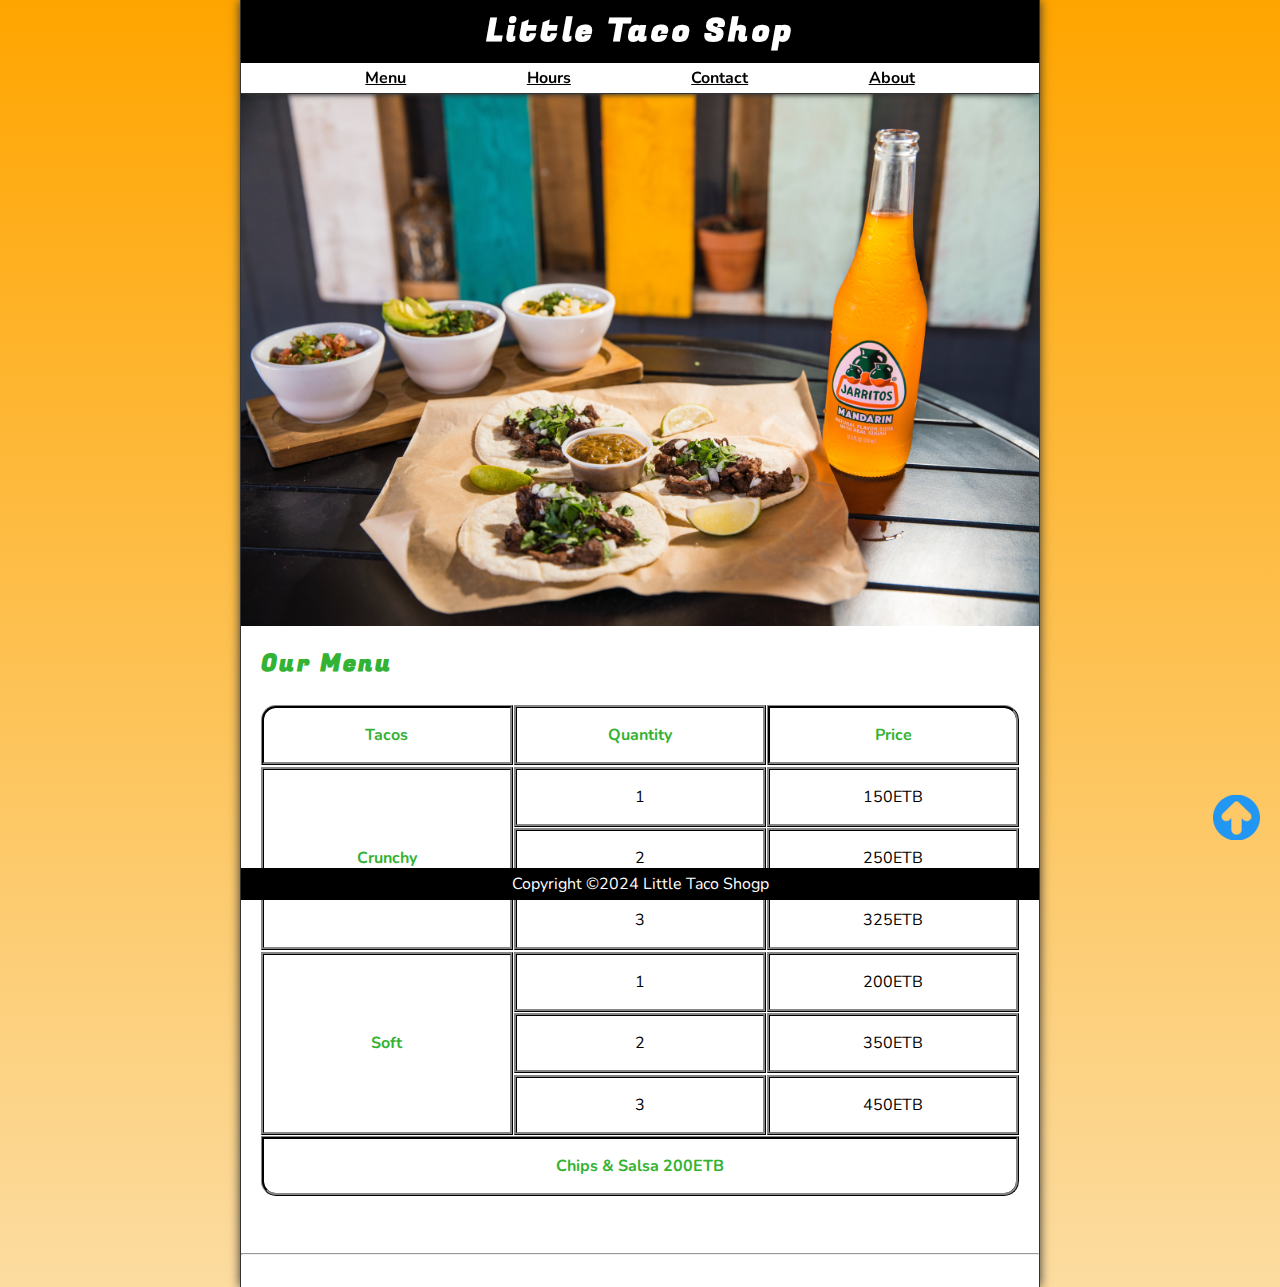
<file: index.html>
<!DOCTYPE html>
<html lang="en">
  <head>
    <meta charset="UTF-8" />
    <meta name="viewport" content="width=device-width, initial-scale=1.0" />
    <meta name="author" content="YosephSE" />
    <title>The Little Taco Shop</title>
    <link rel="icon" href="img/favicon.ico" type="image/x-icon" />
    <link rel="stylesheet" href="css/style.css" />
  </head>

  <body>
    <header class="header">
      <h1 class="header__h1">Little Taco Shop</h1>
      <nav class="header__nav">
        <ul class="header__ul">
          <li>
            <a href="#menu">Menu</a>
          </li>
          <li>
            <a href="hours.html">Hours</a>
          </li>
          <li>
            <a href="contact.html">Contact</a>
          </li>
          <li>
            <a href="about.html">About</a>
          </li>
        </ul>
      </nav>
    </header>

    <section class="hero">
      <figure>
        <img
          src="img/tacos_and_drink_1000x667.png"
          alt="Tacos and a Drink"
          title="tacos"
          width="1000"
          height="667"
        />
      </figure>
    </section>

    <main class="main">
      <article id="menu" class="main__article menu">
        <h2 class="menu__h2">Our Menu</h2>
        <table class="menu__container">
          <caption class="offscreen">
            Our Tacos
          </caption>
          <thead>
            <tr>
              <th class="menu__header" scope="col">Tacos</th>
              <th class="menu__header" scope="col">Quantity</th>
              <th class="menu__header" scope="col">Price</th>
            </tr>
          </thead>
          <tbody>
            <tr>
              <th class="menu__item menu__cr" scope="row" rowspan="3">
                Crunchy
              </th>
              <td class="menu__item">1</td>
              <td class="menu__item">150ETB</td>
            </tr>
            <tr>
              <td class="menu__item">2</td>
              <td class="menu__item">250ETB</td>
            </tr>
            <tr>
              <td class="menu__item">3</td>
              <td class="menu__item">325ETB</td>
            </tr>
            <tr>
              <th class="menu__item menu__sf" scope="row" rowspan="3">Soft</th>
              <td class="menu__item">1</td>
              <td class="menu__item">200ETB</td>
            </tr>
            <tr>
              <td class="menu__item">2</td>
              <td class="menu__item">350ETB</td>
            </tr>
            <tr>
              <td class="menu__item">3</td>
              <td class="menu__item">450ETB</td>
            </tr>
          </tbody>
          <tfoot>
            <tr>
              <td class="menu__item menu__cs" colspan="3">
                Chips &amp; Salsa 200ETB
              </td>
            </tr>
          </tfoot>
        </table>
      </article>
    </main>
    <hr />
    <div id="back"><a href="#"><img src="img/up.png" alt="Back to top"></a></div>
    <footer class="footer">
      <p>
        <span class="nowrap">Copyright &copy;2024</span>
        <span class="nowrap">Little Taco Shogp</span>
      </p>
    </footer>
  </body>
</html>
</file>
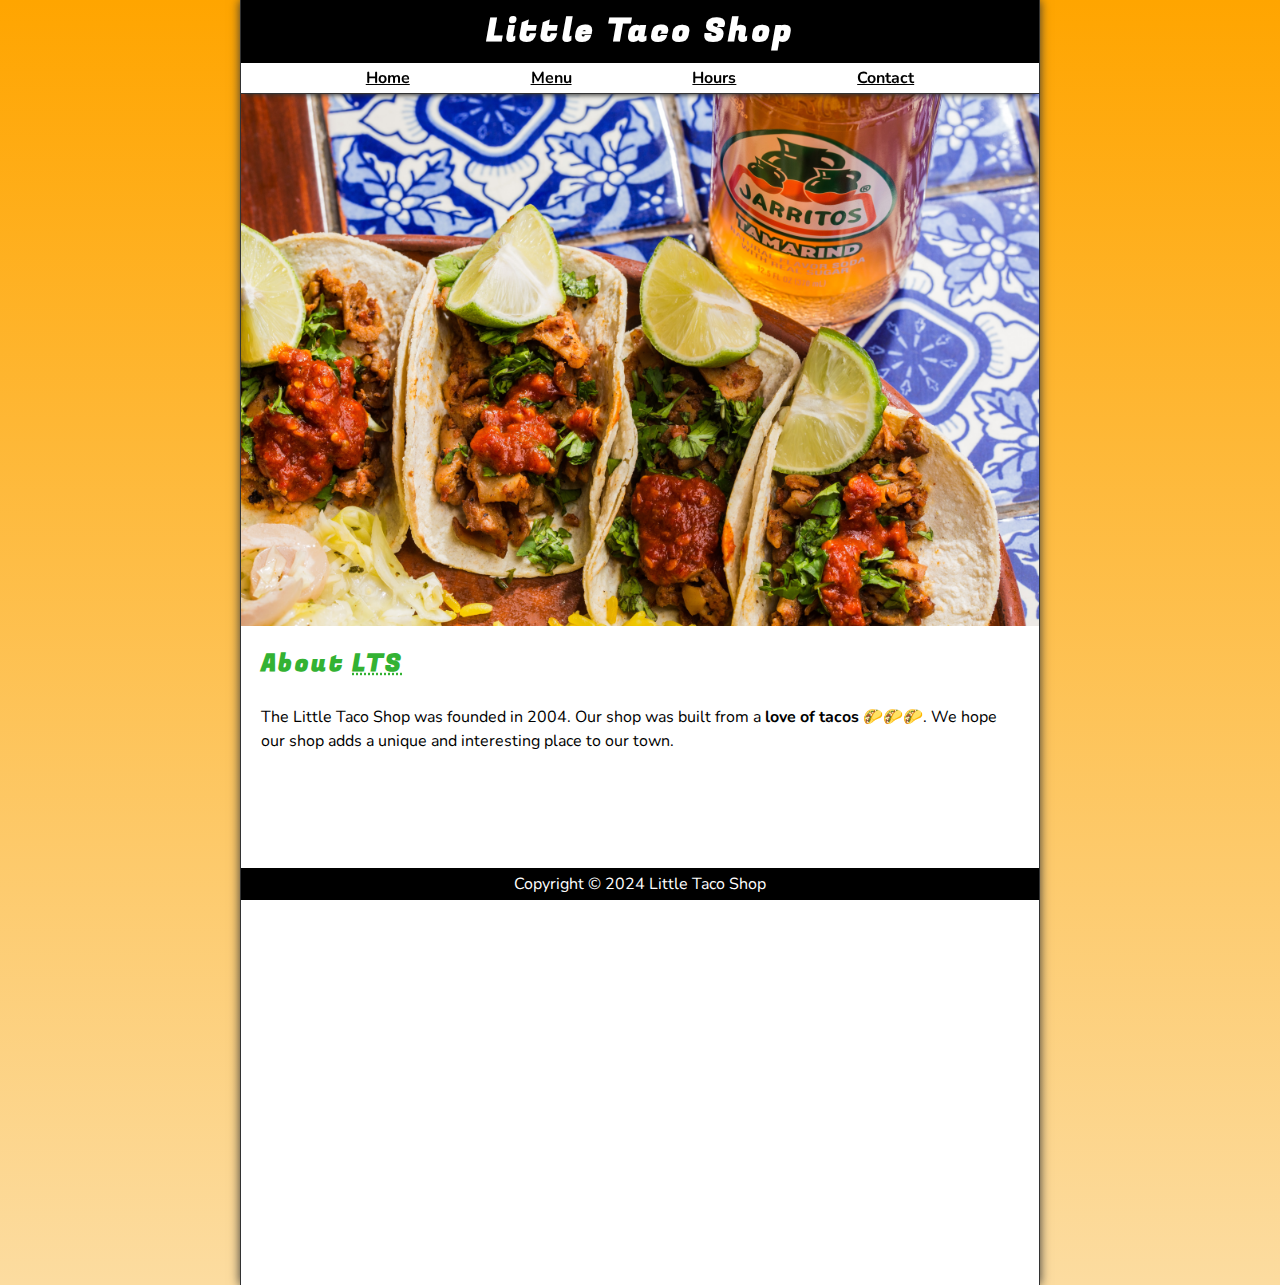
<file: about.html>
<!DOCTYPE html>
<html lang="en">

<head>
    <meta charset="UTF-8">
    <meta name="viewport" content="width=device-width, initial-scale=1.0">
    <title>About LTS</title>
    <link rel="icon" href="favicon.ico" type="image/x-icon">
    <link rel="stylesheet" href="css/style.css">
</head>

<body>
    <header class="header">
        <h1 class="header__h1">Little Taco Shop</h1>
        <nav class="header__nav">
            <ul class="header__ul">
                <li>
                    <a href="/">Home</a>
                </li>
                <li>
                    <a href="/#menu">Menu</a>
                </li>
                <li>
                    <a href="hours.html">Hours</a>
                </li>
                <li>
                    <a href="contact.html">Contact</a>
                </li>
            </ul>
        </nav>
    </header>

    <section class="hero">
        <figure>
            <img src="img/tacos_delicioso_1000x667.png" alt="Tacos" width="1000"
                height="667">
            <figcaption class="offscreen">
                Try these Delicious Tacos
            </figcaption>
        </figure>
    </section>

    <main class="main">
        <article id="about" class="main__article about">
            <h2>About <abbr title="The Little Taco Shop">LTS</abbr></h2>
            <p>
                The Little Taco Shop was founded in 2004. Our shop
                was built from a <strong>love of tacos</strong> 🌮🌮🌮. We hope our shop adds a unique and interesting
                place to our town.
            </p>
        
        </article>
    </main>

    <footer class="footer">
        <p>
            <span class="nowrap">Copyright &copy; 2024</span>
            <span class="nowrap">Little Taco Shop</span>
        </p>
    </footer>
</body>

</html>
</file>
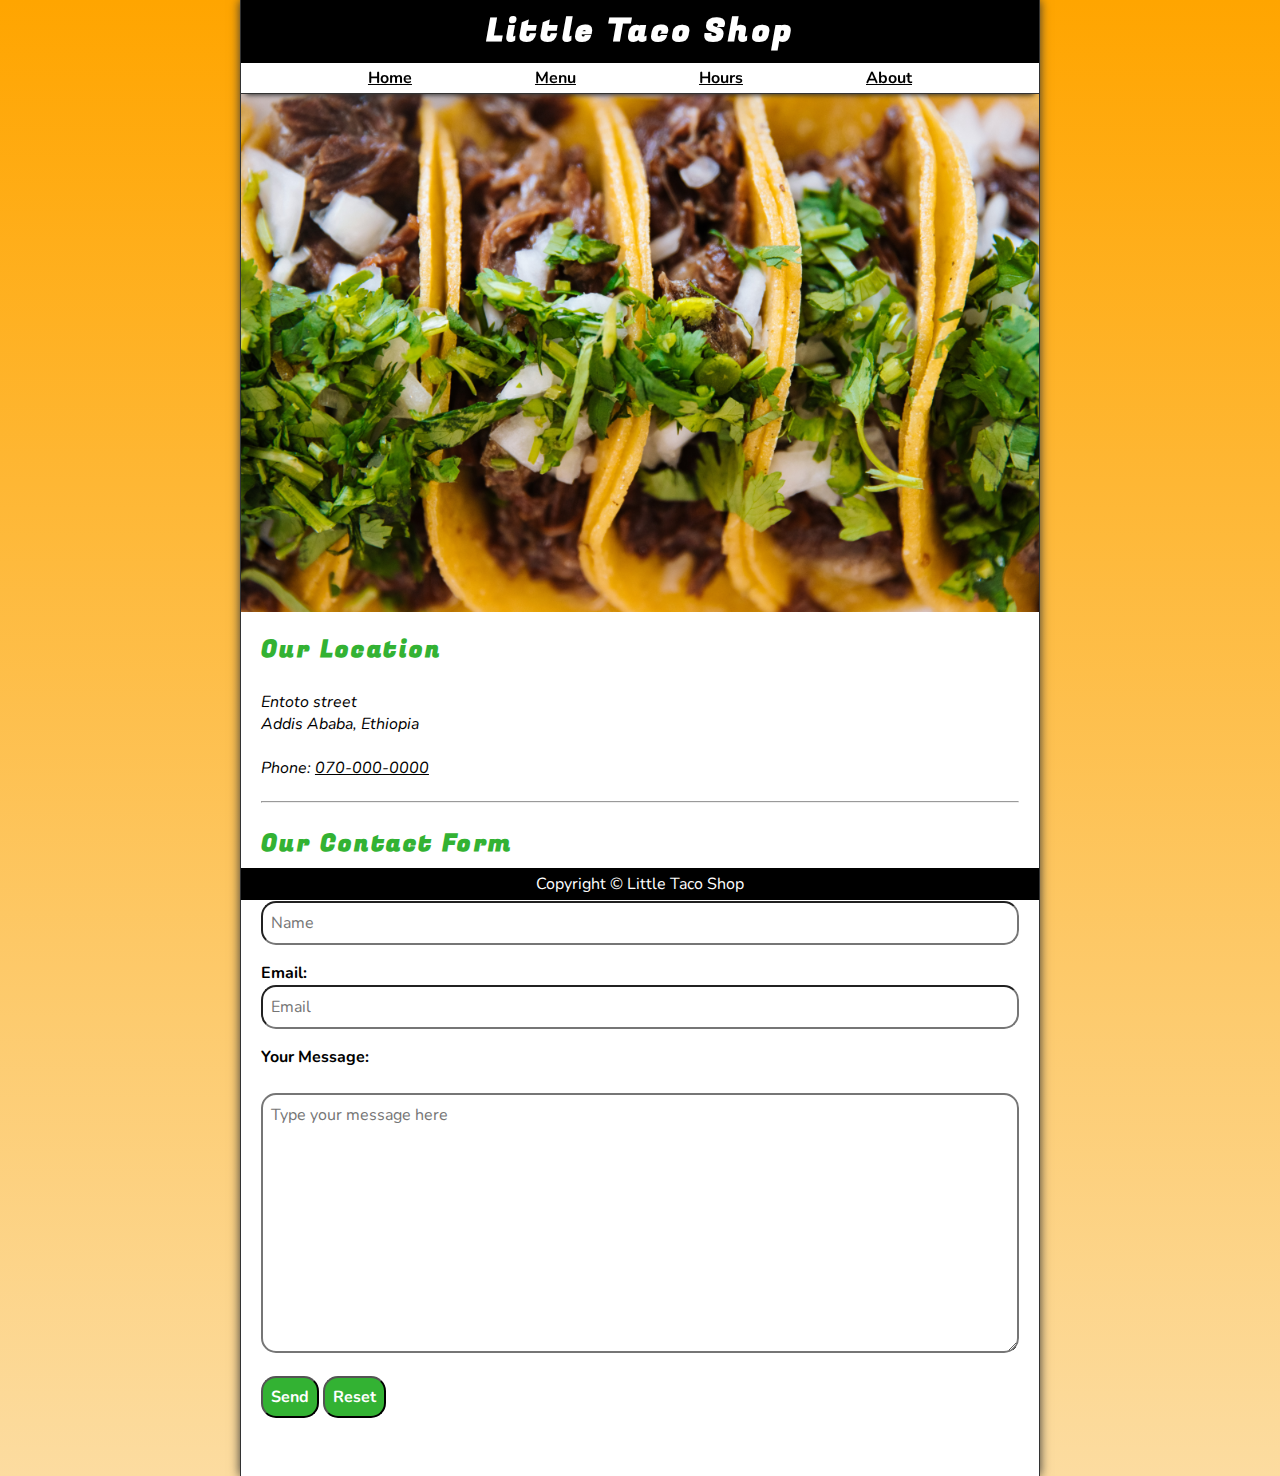
<file: contact.html>
<!DOCTYPE html>
<html lang="en">

<head>
    <meta charset="UTF-8">
    <meta name="viewport" content="width=device-width, initial-scale=1.0">
    <title>Contact Us | LTS</title>
    <link rel="icon" href="favicon.ico" type="image/x-icon">
    <link rel="stylesheet" href="css/style.css">
</head>

<body>
    <header class="header">
        <h1 class="header__h1">Little Taco Shop</h1>
        <nav class="header__nav">
            <ul class="header__ul">
                <li>
                    <a href="/">Home</a>
                </li>
                <li>
                    <a href="/#menu">Menu</a>
                </li>
                <li>
                    <a href="hours.html">Hours</a>
                </li>
                <li>
                    <a href="about.html">About</a>
                </li>
            </ul>
        </nav>
    </header>

    <section class="hero">
        <figure>
            <img src="img/tacos_close_up_1000x649.png" alt="Little Taco Shop Tacos" title="Tacos ready to eat!"
                width="1000" height="649">
            <figcaption class="offscreen">
                Little Taco Shop Tacos
            </figcaption>
        </figure>
    </section>

    <main class="main">
        <article class="main__article">
            <h2>Our Location</h2>
            <address>
                Entoto street<br>
                Addis Ababa, Ethiopia
                <br><br>
                Phone: <a href="tel:070-000-0000">070-000-0000</a>
            </address>
        </article>
        <hr>
        <article class="main__article contact">
            <h2 class="contact__h2">Our Contact Form</h2>

            <form action="https://httpbin.org/get" method="get" class="contact__form">
                <fieldset class="contact__fieldset">
                    <legend class="offscreen">Send Us A Message</legend>
                    <p class="contact__p">
                        <label class="contact__label" for="name">Name:</label>
                        <input class="contact__input" type="text" name="name" id="name" placeholder="Name"
                            required>
                    </p>
                    <p class="contact__p">
                        <label class="contact__label" for="email">Email:</label>
                        <input class="contact__input" type="email" name="email" id="email" placeholder="Email"
                            required>
                    </p>
                    <p class="contact__p">
                        <label class="contact__label" for="message">Your Message:</label>
                        <br>
                        <textarea class="contact__textarea" name="message" id="message" cols="30" rows="10"
                            placeholder="Type your message here"></textarea>
                    </p>
                </fieldset>
                <button class="contact__button" type="submit">Send</button>
                <button class="contact__button" type="reset">Reset</button>
            </form>
        </article>
    </main>
    <footer class="footer">
        <p>
            <span class="nowrap">Copyright &copy; <time id="year"></time></span>
            <span class="nowrap">Little Taco Shop</span>
        </p>
    </footer>
</body>

</html>
</file>
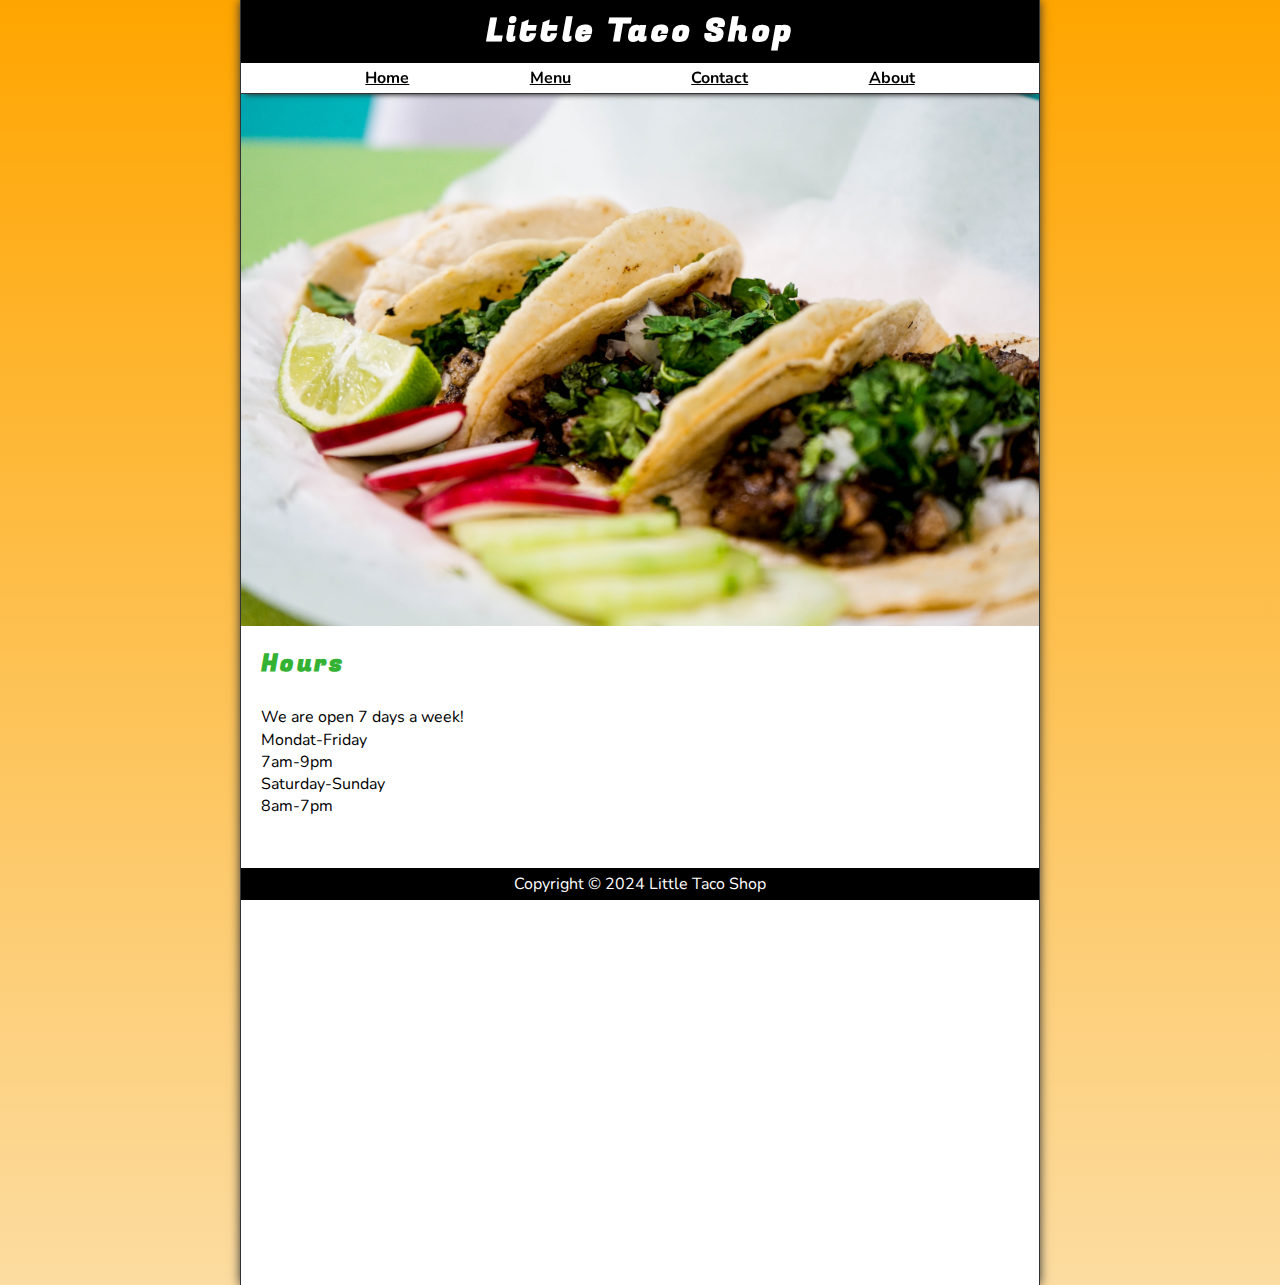
<file: hours.html>
<!DOCTYPE html>
<html lang="en">

<head>
    <meta charset="UTF-8">
    <meta name="viewport" content="width=device-width, initial-scale=1.0">
    <meta name="author" content="YosephSE">
    <meta name="description" content="Store Hours">
    <title>LTS Hours</title>
    <link rel="icon" href="favicon.ico" type="image/x-icon">
    <link rel="stylesheet" href="css/style.css">
</head>

<body>
    <header class="header">
        <h1 class="header__h1">Little Taco Shop</h1>
        <nav class="header__nav">
            <ul class="header__ul">
                <li>
                    <a href="/">Home</a>
                </li>
                <li>
                    <a href="/#menu">Menu</a>
                </li>
                <li>
                    <a href="contact.html">Contact</a>
                </li>
                <li>
                    <a href="about.html">About</a>
                </li>
            </ul>
        </nav>
    </header>

    <section class="hero">
        <figure>
            <img src="img/tacos_tray_1000x667.png" alt="A Tray of Tasty Tacos" title="trays of tacos"
                width="1000" height="667">
            <figcaption class="offscreen">
                Tasty Tacos
            </figcaption>
        </figure>
    </section>

    <main class="main">
        <article class="main__article">
            <h2>Hours</h2>
            <p>
                We are open 7 days a week!
            </p>
            <dl>
                <dt>Mondat-Friday</dt>
                <dd>7am-9pm</dd>
                <dt>Saturday-Sunday</dt>
                <dd>8am-7pm</dd>
            </dl>
        </article>
    </main>
    <footer class="footer">
        <p>
            <span class="nowrap">Copyright &copy; 2024</span>
            <span class="nowrap">Little Taco Shop</span>
        </p>
    </footer>
</body>

</html>
</file>
<file: css/style.css>
@import url('https://fonts.googleapis.com/css2?family=Fugaz+One&family=Nunito&display=swap');

*,
*::after,
*::before {
    margin: 0;
    padding: 0;
    box-sizing: border-box;
}

img {
    display: block;
    max-width: 100%;
    height: auto;
}

input,
button,
textarea {
    font: inherit;
}


:root {
    
    --FF: "Nunito", sans-serif;
    --FF-HEADINGS: "Fugaz One", cursive;
    --BGCOLOR-FADE: rgb(252, 220, 160);
    --BGCOLOR: orange;
    --BGIMAGE: linear-gradient(to bottom, var(--BGCOLOR), var(--BGCOLOR-FADE));
    --BODY-BGCOLOR: #FFF;
    --BORDER-COLOR: #333;
    --BUTTON-COLOR: #FFF;
    --FONT-COLOR: #000;
    --HEADER-BGCOLOR: #000;
    --HEADER-COLOR: #FFF;
    --HIGHLIGHT-COLOR: rgb(51, 178, 51);
    --LINK-ACTIVE: orange;
    --LINK-COLOR: #000;
    --LINK-HOVER: hsla(0, 0%, 0%, 0.6);
    --NAV-BGCOLOR: #FFF;
    --BORDERS: 1px solid var(--BORDER-COLOR);
    --BORDER-RADIUS: 15px;
    --PADDING-TB: 0.25em;
    --PADDING-SIDE: 2.5%;
    --MARGIN: clamp(1em, 2.5vh, 1.5em) 0;
}
.offscreen {
    position: absolute;
    left: -10000px;
}

.nowrap {
    white-space: nowrap;
}

.center {
    text-align: center;
}

html {
    scroll-behavior: smooth;
    font-size: var(--FS);
    font-family: var(--FF);
    background-color: var(--BGCOLOR);
    background-image: var(--BGIMAGE);
}

body {
    background-color: var(--BODY-BGCOLOR);
    color: var(--FONT-COLOR);
    min-height: 100vh;
    max-width: 800px;
    margin: 0 auto;
    border-left: var(--BORDERS);
    border-right: var(--BORDERS);
    box-shadow: 0 0 10px var(--BORDER-COLOR);
}

h1,
h2,
h3 {
    font-family: var(--FF-HEADINGS);
    letter-spacing: 0.1em;
}

h2,
h3 {
    margin-bottom: 1em;
    color: var(--HIGHLIGHT-COLOR);
}

p {
    line-height: 1.5;
}

a:any-link {
    color: var(--LINK-COLOR);
}

a:hover,
a:focus-visible {
    color: var(--LINK-HOVER);
}

a:active {
    color: var(--LINK-ACTIVE);
}

.header {
    position: sticky;
    top: 0;
    z-index: 1;
}

.header__h1 {
    text-align: center;
    background-color: var(--HEADER-BGCOLOR);
    color: var(--HEADER-COLOR);
    padding: var(--PADDING-TB) var(--PADDING-SIDE);
}

.header__nav {
    background-color: var(--NAV-BGCOLOR);
    border-bottom: var(--BORDERS);
    font-weight: bold;
    box-shadow: 0 6px 5px -5px var(--BORDER-COLOR);
}

.header__ul {
    padding: var(--PADDING-TB) var(--PADDING-SIDE);
    list-style-type: none;
    display: flex;
    justify-content: space-evenly;
    gap: 1rem;
}

.header__ul li {
    text-decoration: none;
}

.footer {
    position: sticky;
    bottom: 0;
    background-color: var(--HEADER-BGCOLOR);
    color: var(--HEADER-COLOR);
    padding: var(--PADDING-TB) var(--PADDING-SIDE);
    text-align: center;
}

.main {
    padding: var(--PADDING-TB) var(--PADDING-SIDE);
}

.main__article {
    scroll-margin-top: 6.5rem;
    margin: var(--MARGIN);
}

.main__article:first-child {
    margin-top: 1em;
}

.main__article:last-child {
    min-height: calc(100vh - 20rem);
}

.about__trivia {
    margin: var(--MARGIN);
}

.about__trivia-answer {
    margin-top: 1em;
}


.contact__h2 {
    margin: 0;
}

.contact__fieldset {
    border: none;
}

.contact__p {
    margin: 1em 0;
}

.contact__label {
    display: block;
    font-weight: bold;
}

.contact__input,
.contact__textarea {
    padding: 0.5em;
    border-radius: var(--BORDER-RADIUS);
    border-width: 2px;
    width: 100%;
}

.contact__button {
    padding: 0.5em;
    border-radius: var(--BORDER-RADIUS);
    background-color: var(--HIGHLIGHT-COLOR);
    color: var(--BUTTON-COLOR);
    font-weight: bold;
}

thead,
tbody,
tfoot,
tr {
    display: contents;
}

.menu__container {
    display: grid;
    grid-template-columns: repeat(3, 1fr);
    grid-template-areas:
        "hd1 hd2 hd3"
        "cr cr1 cr1p"
        "cr cr2 cr2p"
        "cr cr3 cr3p"
        "sf sf1 sf1p"
        "sf sf2 sf2p"
        "sf sf3 sf3p"
        "cs cs cs";
    gap: 0.1em;
    margin-bottom: 1em;
}

.menu__cr {
    grid-area: cr;
}

.menu__sf {
    grid-area: sf;
}

.menu__cs {
    grid-area: cs;
}

.menu__cr,
.menu__sf,
.menu__cs,
.menu__header {
    color: var(--HIGHLIGHT-COLOR);
    font-weight: bold;
    height: 100%;
    display: grid;
    place-content: center;
}

.menu__header,
.menu__item {
    width: 100%;
    padding: 1em;
    border: medium ridge var(--BORDER-COLOR);
}

.menu__item {
    display: grid;
    place-content: center;
}

thead th:first-child {
    border-top-left-radius: var(--BORDER-RADIUS);
}

thead th:last-child {
    border-top-right-radius: var(--BORDER-RADIUS);
}

tfoot td {
    border-bottom-left-radius: var(--BORDER-RADIUS);
    border-bottom-right-radius: var(--BORDER-RADIUS);
}

#back {
    position: fixed;
    bottom: 60px;
    right: 20px;
}
</file>
